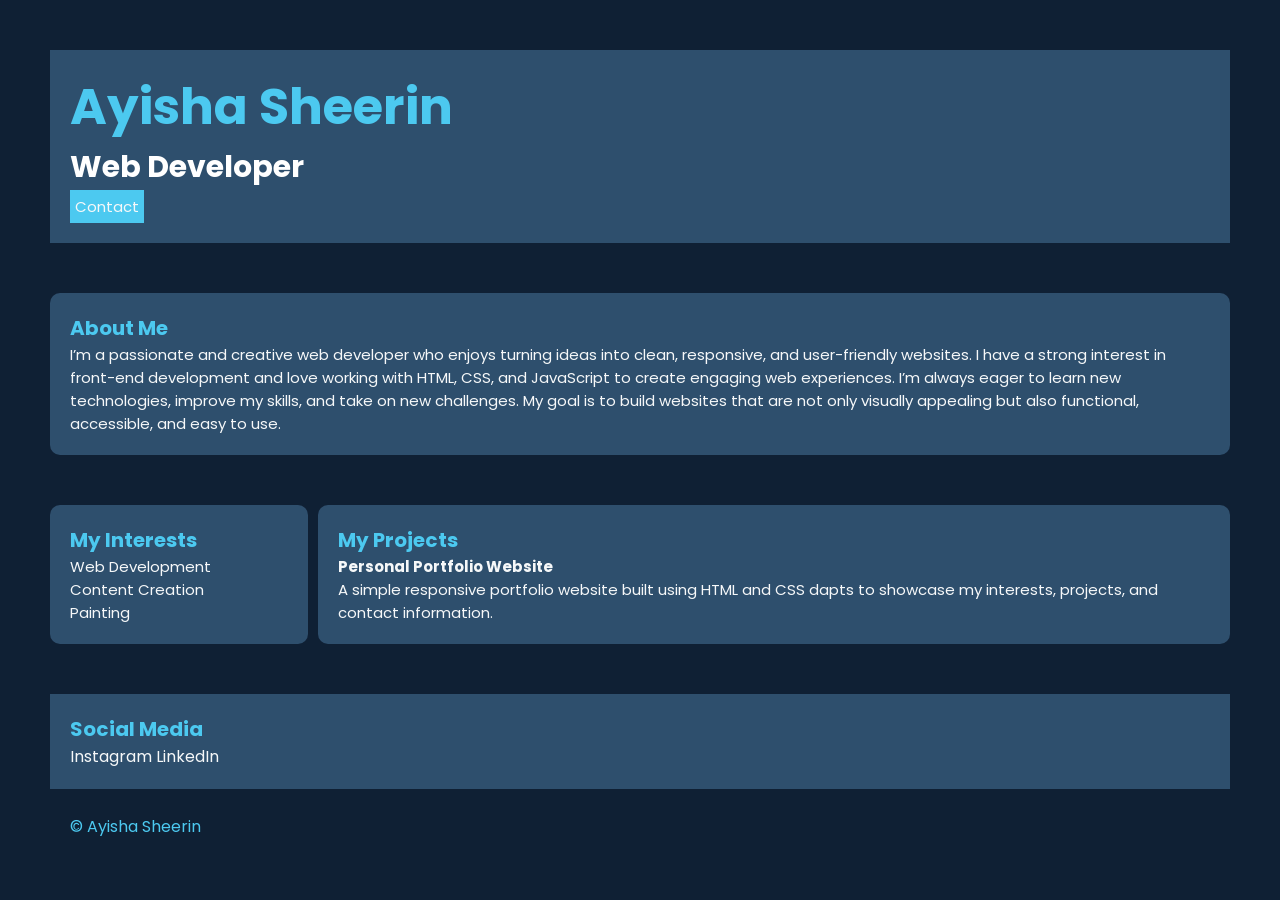
<file: index.html>
<!DOCTYPE html>
<html>
<head>
    <title>Portfolio</title>
    <link rel="stylesheet" href="style.css">
    <link rel="preconnect" href="https://fonts.googleapis.com">
<link rel="preconnect" href="https://fonts.gstatic.com" crossorigin>
<link href="https://fonts.googleapis.com/css2?family=Montserrat:ital,wght@0,100..900;1,100..900&family=Poppins:ital,wght@0,100;0,200;0,300;0,400;0,500;0,600;0,700;0,800;0,900;1,100;1,200;1,300;1,400;1,500;1,600;1,700;1,800;1,900&display=swap" rel="stylesheet">
</head>
<body>

<div class="section_1">
<h1 class="section_1__name">Ayisha Sheerin</h1>

<h3 class="section_1__role">Web Developer</h3>
<a class="section_1__contact" href="contact.html">Contact</a>
</div>
<br>
<br>
<div class="section_2">
<h1 class="section_2__title">About Me</h1>

<p class="section_2__description">I’m a passionate and creative web developer who enjoys turning ideas into clean, responsive, and user-friendly websites. I have a strong interest in front-end development and love working with HTML, CSS, and JavaScript to create engaging web experiences. I’m always eager to learn new technologies, improve my skills, and take on new challenges. My goal is to build websites that are not only visually appealing but also functional, accessible, and easy to use.</p>
</div>
<br>
<br>
<div class="sec_3">
<div class="section_3">
<h1 class="section_3__title">My Interests</h1>

<ul class="section_3__list">
    <li>Web Development</li>
    <li>Content Creation</li>
    <li>Painting</li>
</ul>
</div>

<div class="section_6">
    <h1 class="section_6__title">My Projects</h1>
    <h2 class="section_6__subtitle"> Personal Portfolio Website</h2>
    <p class="section_6__description">A simple responsive portfolio website built using HTML and CSS dapts to showcase my interests, projects, and contact information. </p>
</div>
</div>
<br>
<br>
<div class="section_4">
<h1 class="section_4__social-media">Social Media</h1>
    <a class="link_1" href="https://www.instagram.com/momframe.co/#" target="_blank">Instagram</a>
    
     <a class="link_2" href="https://www.linkedin.com/in/ayisha-sheerin-675858190/" target="_blank">LinkedIn</a>

</p>
</div>

<br>
<div class="section_5">
<p>&copy Ayisha Sheerin</p>
</div>
</body>
</html>
</file>
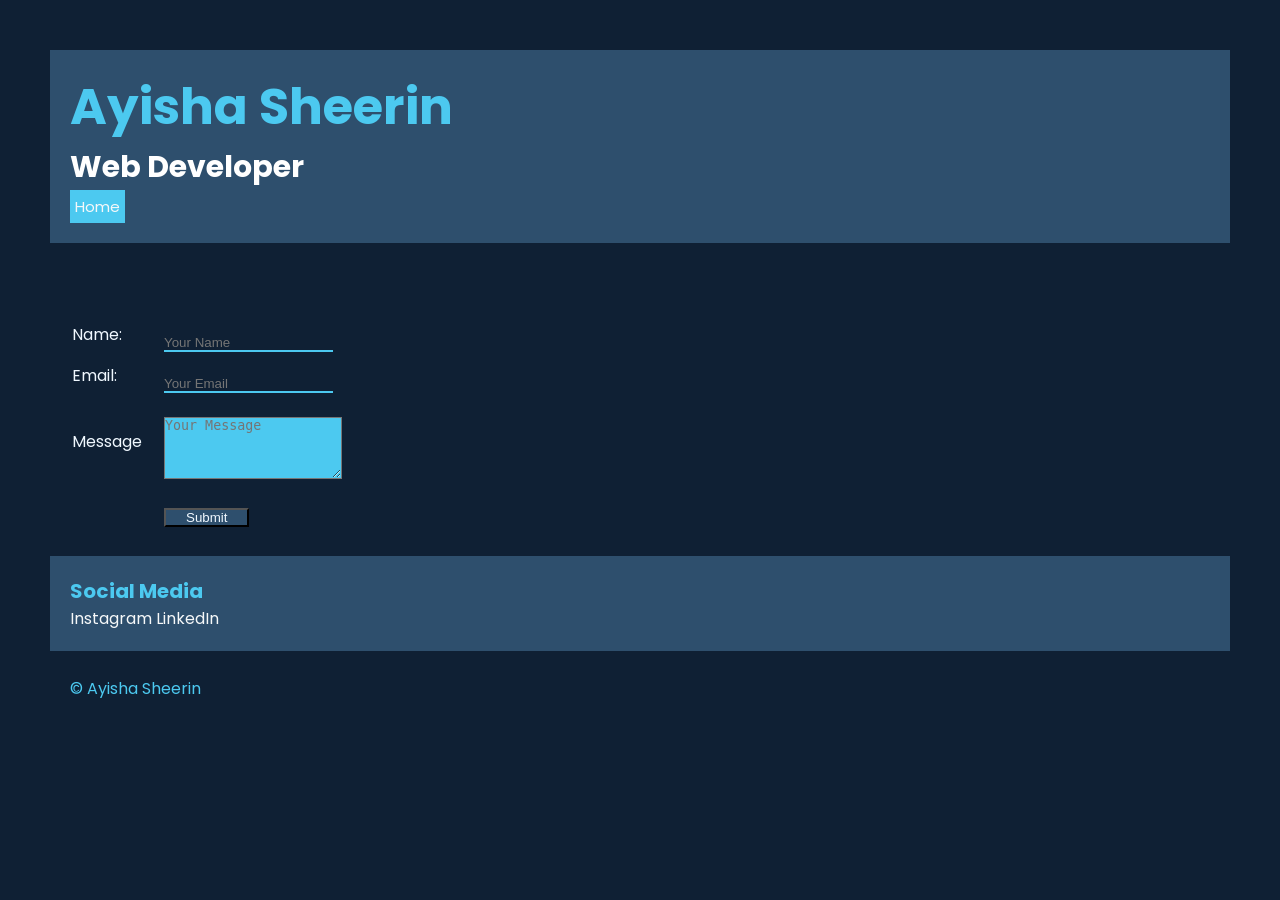
<file: contact.html>
<!DOCTYPE html>
<html lang="en">

<head>
    <meta charset="UTF-8">
    <meta name="viewport" content="width=device-width, initial-scale=1.0">
    <link rel="stylesheet" href="style.css">
    <link rel="preconnect" href="https://fonts.googleapis.com">
    <link rel="preconnect" href="https://fonts.gstatic.com" crossorigin>
    <link
        href="https://fonts.googleapis.com/css2?family=Montserrat:ital,wght@0,100..900;1,100..900&family=Poppins:ital,wght@0,100;0,200;0,300;0,400;0,500;0,600;0,700;0,800;0,900;1,100;1,200;1,300;1,400;1,500;1,600;1,700;1,800;1,900&display=swap"
        rel="stylesheet">
    <title>Contact</title>
</head>

<body>
    <div class="container">
        <div class="section_1">
            <h1 class="section_1__name">Ayisha Sheerin</h1>

            <h3 class="section_1__role">Web Developer</h3>
            <a class="section_1__contact" href="Portfolio.html">Home</a>
        </div>
    </div>
    <br>
    <div class="contact_form">
        <form> 

            <table>
                <tr>
                    <td><label class="contact_name">Name:</label></td>
                    <td><input type="text" placeholder="Your Name" class="contact_form_input"><br></td>
                </tr>
                <tr>
                    <td><label class="contact_email">Email:</label></td>
                    <td><input type="email" placeholder="Your Email" class="contact_form_input"><br></td>
                </tr>
                <tr>
                    <td><label class="contact_message">Message</label></td>
                    <td><textarea rows="4" col="40" placeholder="Your Message"
                            class="contact_form_textarea"></textarea><br></td>
                </tr>
                <tr>
                    <td></td>
                    <td><input type="submit" value="Submit" class="contact_form_submit"></td>
                </tr>
            </table>
        </form>
    </div>
<br>
    <div class="section_4">
        <h1 class="section_4__social-media">Social Media</h1>
        <a class="link_1" href="https://www.instagram.com/momframe.co/#" target="_blank">Instagram</a>

        <a class="link_2" href="https://www.linkedin.com/in/ayisha-sheerin-675858190/" target="_blank">LinkedIn</a>

        </p>
    </div>
    <br>
    <div class="section_5">
        <p>&copy Ayisha Sheerin</p>
    </div>

</body>

</html>
</file>
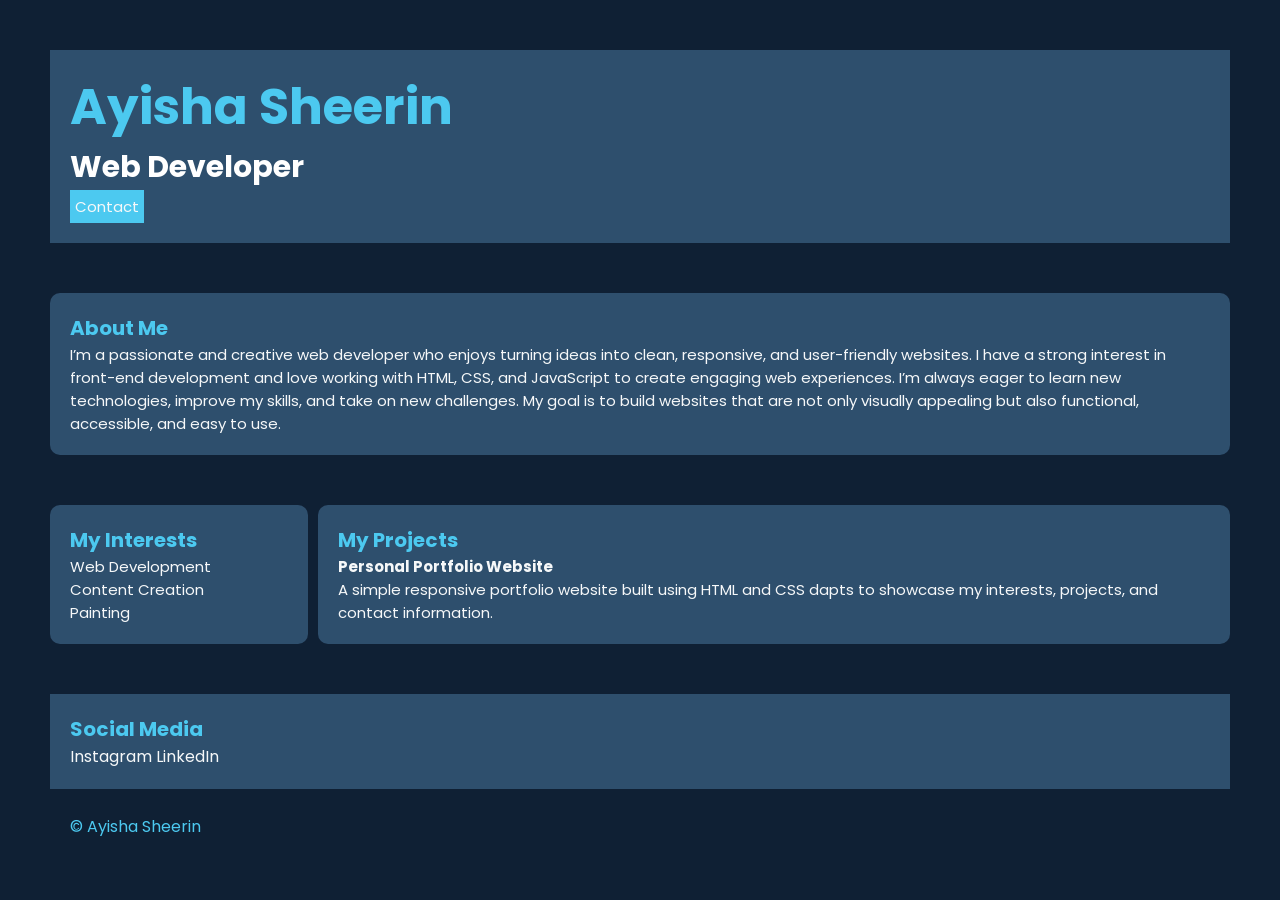
<file: Portfolio.html>
<!DOCTYPE html>
<html>
<head>
    <title>Portfolio</title>
    <link rel="stylesheet" href="style.css">
    <link rel="preconnect" href="https://fonts.googleapis.com">
<link rel="preconnect" href="https://fonts.gstatic.com" crossorigin>
<link href="https://fonts.googleapis.com/css2?family=Montserrat:ital,wght@0,100..900;1,100..900&family=Poppins:ital,wght@0,100;0,200;0,300;0,400;0,500;0,600;0,700;0,800;0,900;1,100;1,200;1,300;1,400;1,500;1,600;1,700;1,800;1,900&display=swap" rel="stylesheet">
</head>
<body>

<div class="section_1">
<h1 class="section_1__name">Ayisha Sheerin</h1>

<h3 class="section_1__role">Web Developer</h3>
<a class="section_1__contact" href="contact.html">Contact</a>
</div>
<br>
<br>
<div class="section_2">
<h1 class="section_2__title">About Me</h1>

<p class="section_2__description">I’m a passionate and creative web developer who enjoys turning ideas into clean, responsive, and user-friendly websites. I have a strong interest in front-end development and love working with HTML, CSS, and JavaScript to create engaging web experiences. I’m always eager to learn new technologies, improve my skills, and take on new challenges. My goal is to build websites that are not only visually appealing but also functional, accessible, and easy to use.</p>
</div>
<br>
<br>
<div class="sec_3">
<div class="section_3">
<h1 class="section_3__title">My Interests</h1>

<ul class="section_3__list">
    <li>Web Development</li>
    <li>Content Creation</li>
    <li>Painting</li>
</ul>
</div>

<div class="section_6">
    <h1 class="section_6__title">My Projects</h1>
    <h2 class="section_6__subtitle"> Personal Portfolio Website</h2>
    <p class="section_6__description">A simple responsive portfolio website built using HTML and CSS dapts to showcase my interests, projects, and contact information. </p>
</div>
</div>
<br>
<br>
<div class="section_4">
<h1 class="section_4__social-media">Social Media</h1>
    <a class="link_1" href="https://www.instagram.com/momframe.co/#" target="_blank">Instagram</a>
    
     <a class="link_2" href="https://www.linkedin.com/in/ayisha-sheerin-675858190/" target="_blank">LinkedIn</a>

</p>
</div>

<br>
<div class="section_5">
<p>&copy Ayisha Sheerin</p>
</div>
</body>
</html>
</file>
<file: style.css>
*{
    padding: 0;
    margin: 0;
}
body{
    font-family: 'Poppins', sans-serif;
    background-color: #0F2034;
    padding: 50px;
    color:aliceblue
}
.section_1{
    background-color: hsla(208, 36%, 47%, 0.514);
    padding: 20px;
}
.section_1__name{
    font-size: 50px;
    font-weight: 700;
    color: #4cc9f0
}
.section_1__contact{
    font-size: 15px;
    color: rgb(246, 248, 249) !important;
    padding: 5px;
    background-color: #4cc9f0;
    text-decoration: none;
    display: inline-block;
}
.section_1__contact:visited{
    color: #000000 !important;
}
.section_1__role{
    font-size: 30px;
    color: white;
}
.section_2{
    background-color: hsla(208, 36%, 47%, 0.514);
    padding: 20px;
    border-radius: 10px;
}
.section_2__title{
    font-size: 20px;
    font-weight: 700;
    color: #4cc9f0
}
.section_2__description{
    font-size: 15px;
    color: rgb(246, 248, 249);
}
.section_3{
    background-color: hsla(208, 36%, 47%, 0.514);
    padding: 20px;
    vertical-align: top;
    width: 20%;
    border-radius: 10px;
} 
.section_3__title{
    font-size: 20px;
    font-weight: 700;
    color: #4cc9f0
}
.section_3__list{
    font-size: 15px;
    color: rgb(246, 248, 249);
    list-style-type: none;
}
.section_4{
    background-color: hsla(208, 36%, 47%, 0.514);
    padding: 20px;
}
.section_4__social-media{
    font-size: 20px;
    font-weight: 700;
    color: #4cc9f0;
}
.section_6__title{
    font-size: 20px;
    font-weight: 700;
    color: #4cc9f0
}
.section_6{
    background-color: hsla(208, 36%, 47%, 0.514);
    padding: 20px;
    width: 80%;
    vertical-align: top;
    border-radius: 10px;
}
.section_6__subtitle{
    font-size: 15px;
    color: rgb(246, 248, 249);
}
.section_6__description{
    font-size: 15px;
    color: rgb(246, 248, 249);                  
}
.sec_3{
    display: flex;
    gap: 10px;
}
.link_1{
    color: rgb(246, 248, 249);
    text-decoration: none;
}
.link_1:visited{
    color: black;
}
.link_2{
    color: rgb(246, 248, 249);
    text-decoration: none;
}
.link_2:visited{
    color: black;
}
.section_5{
    color:#4cc9f0;
    padding-left: 20px;
}
.contact_form{
    margin-top: 20px;

}
.contact_form_input,.contact_form_textarea,.contact_form_submit{
    margin-top: 20px;
}
.contact_form_input{
    padding: 20 px;
    border: none;
    color:#000000;
    border-bottom: solid #4cc9f0 2px;
    background-color: #0F2034;

}
.contact_name,.contact_email,.contact_message{
    padding: 20px;
}
.contact_form_textarea{
    padding: 20 px;
    background-color: #4cc9f0;
    color:#000000;
}
.contact_form_submit{
    background-color: hsla(208, 36%, 47%, 0.514);
    color: aliceblue;
    padding-top: 10 px;
    padding-bottom: 10 px;
    padding-left: 20px;
    padding-right: 20px;
    border-style:outset;
}
</file>
